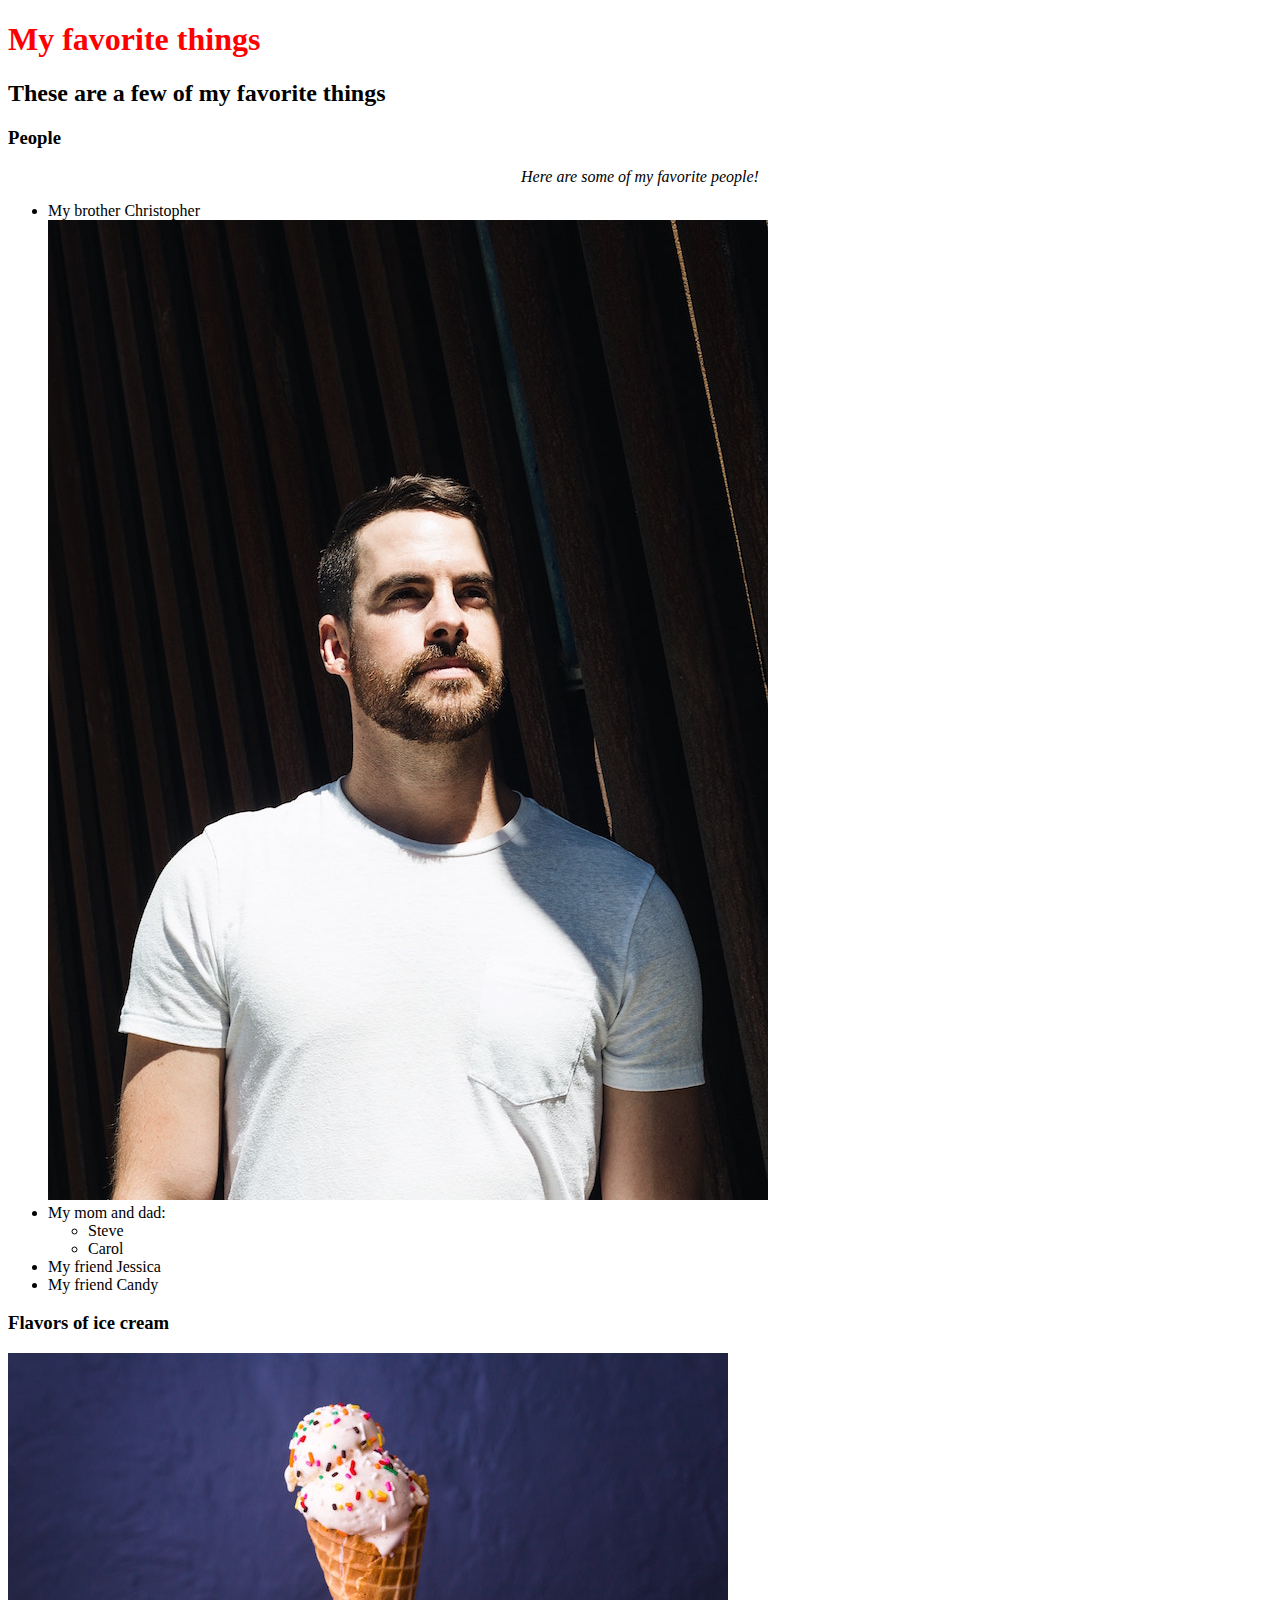
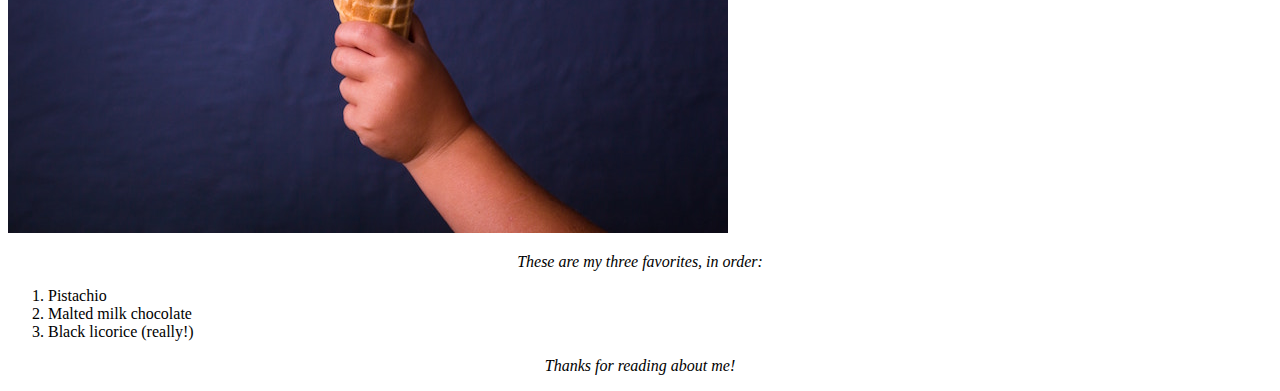
<file: index.html>
<!DOCTYPE html>
<html>
<head>
  <link href="css/styles.css" rel="stylesheet" type="text/css">
  <title>Janice's Favorite things</title>
</head>
<body>
  <h1>My favorite things</h1>
  <h2>These are a few of my favorite things</h2>

  <h3>People</h3>
  <p>Here are some of my favorite people!</p>
  <ul>
      <li>My brother Christopher</li>
      <img src="img/dude.jpg" alt="Photo of a dude">
      <li>My mom and dad:
        <ul>
          <li>Steve</li>
          <li>Carol</li>
        </ul>
      </li>
      <li>My friend Jessica</li>
      <li>My friend Candy</li>
    </ul>

  <h3>Flavors of ice cream</h3>
    <img src="img/patrick-fore-380241.jpg" alt="Pretty Icecream">
  <p>These are my three favorites, in order:</p>
  <ol>
    <li>Pistachio</li>
    <li>Malted milk chocolate</li>
    <li>Black licorice (really!)</li>
  </ol>

  <p>Thanks for reading about me!</p>
</body>
</html>
</file>
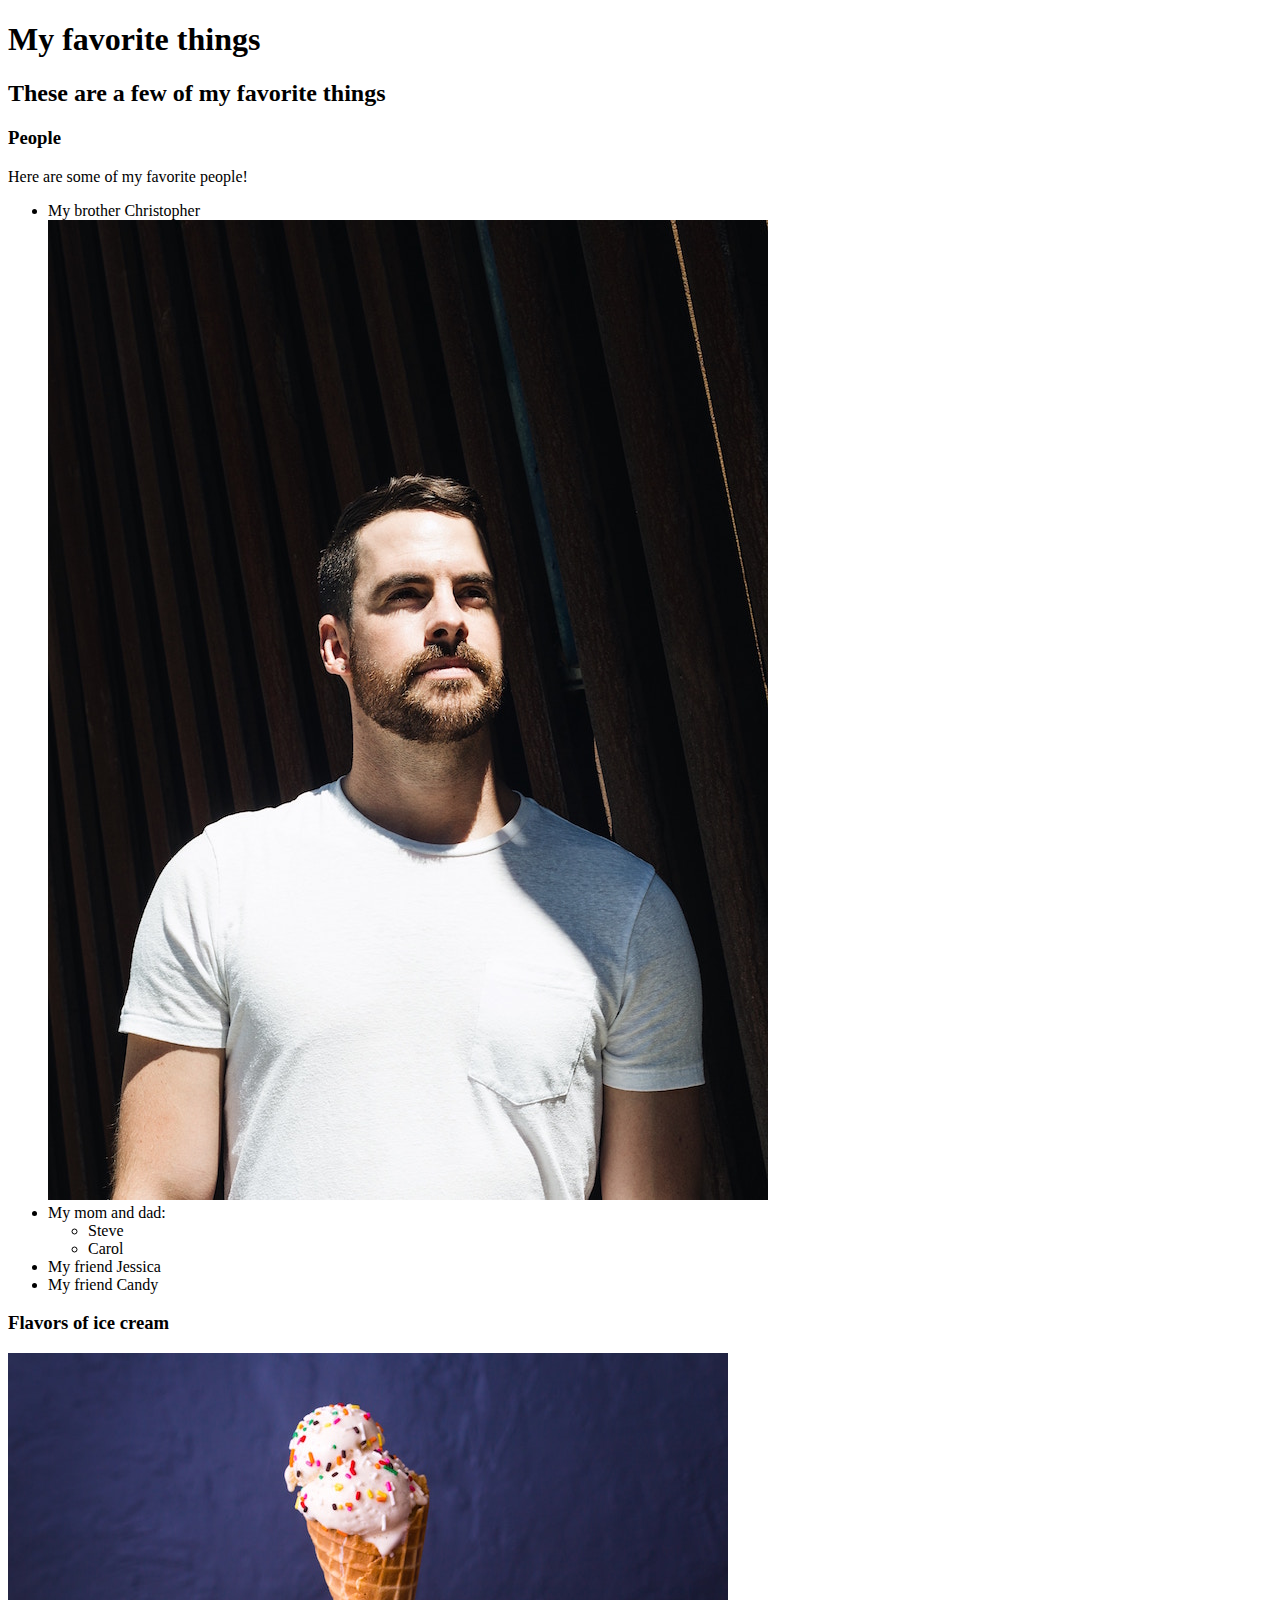
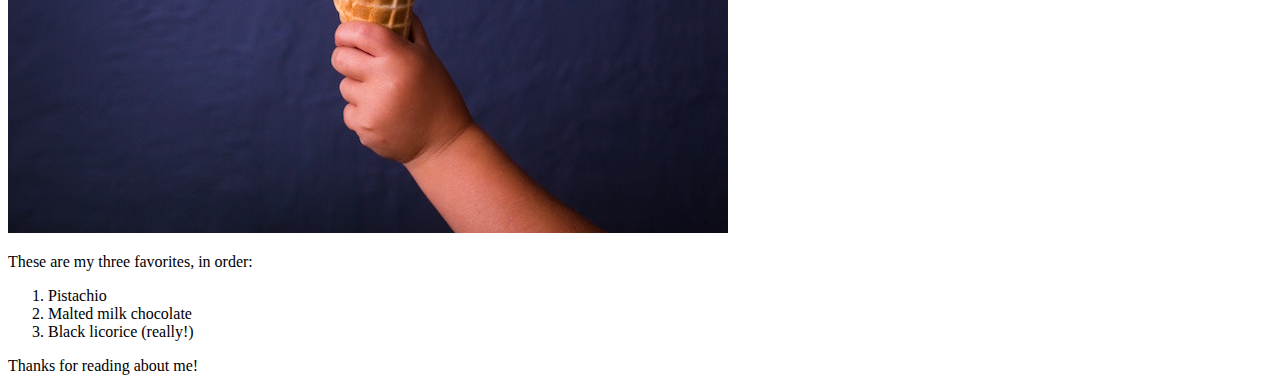
<file: my-favorite-things.html>
<!DOCTYPE html>
<html>
<head>
  <title>Janice's Favorite things</title>
</head>
<body>
  <h1>My favorite things</h1>
  <h2>These are a few of my favorite things</h2>

  <h3>People</h3>
  <p>Here are some of my favorite people!</p>
  <ul>
      <li>My brother Christopher</li>
      <img src="img/dude.jpg" alt="Photo of a dude">
      <li>My mom and dad:
        <ul>
          <li>Steve</li>
          <li>Carol</li>
        </ul>
      </li>
      <li>My friend Jessica</li>
      <li>My friend Candy</li>
    </ul>

  <h3>Flavors of ice cream</h3>
    <img src="img/patrick-fore-380241.jpg" alt="Pretty Icecream">
  <p>These are my three favorites, in order:</p>
  <ol>
    <li>Pistachio</li>
    <li>Malted milk chocolate</li>
    <li>Black licorice (really!)</li>
  </ol>

  <p>Thanks for reading about me!</p>
</body>
</html>
</file>
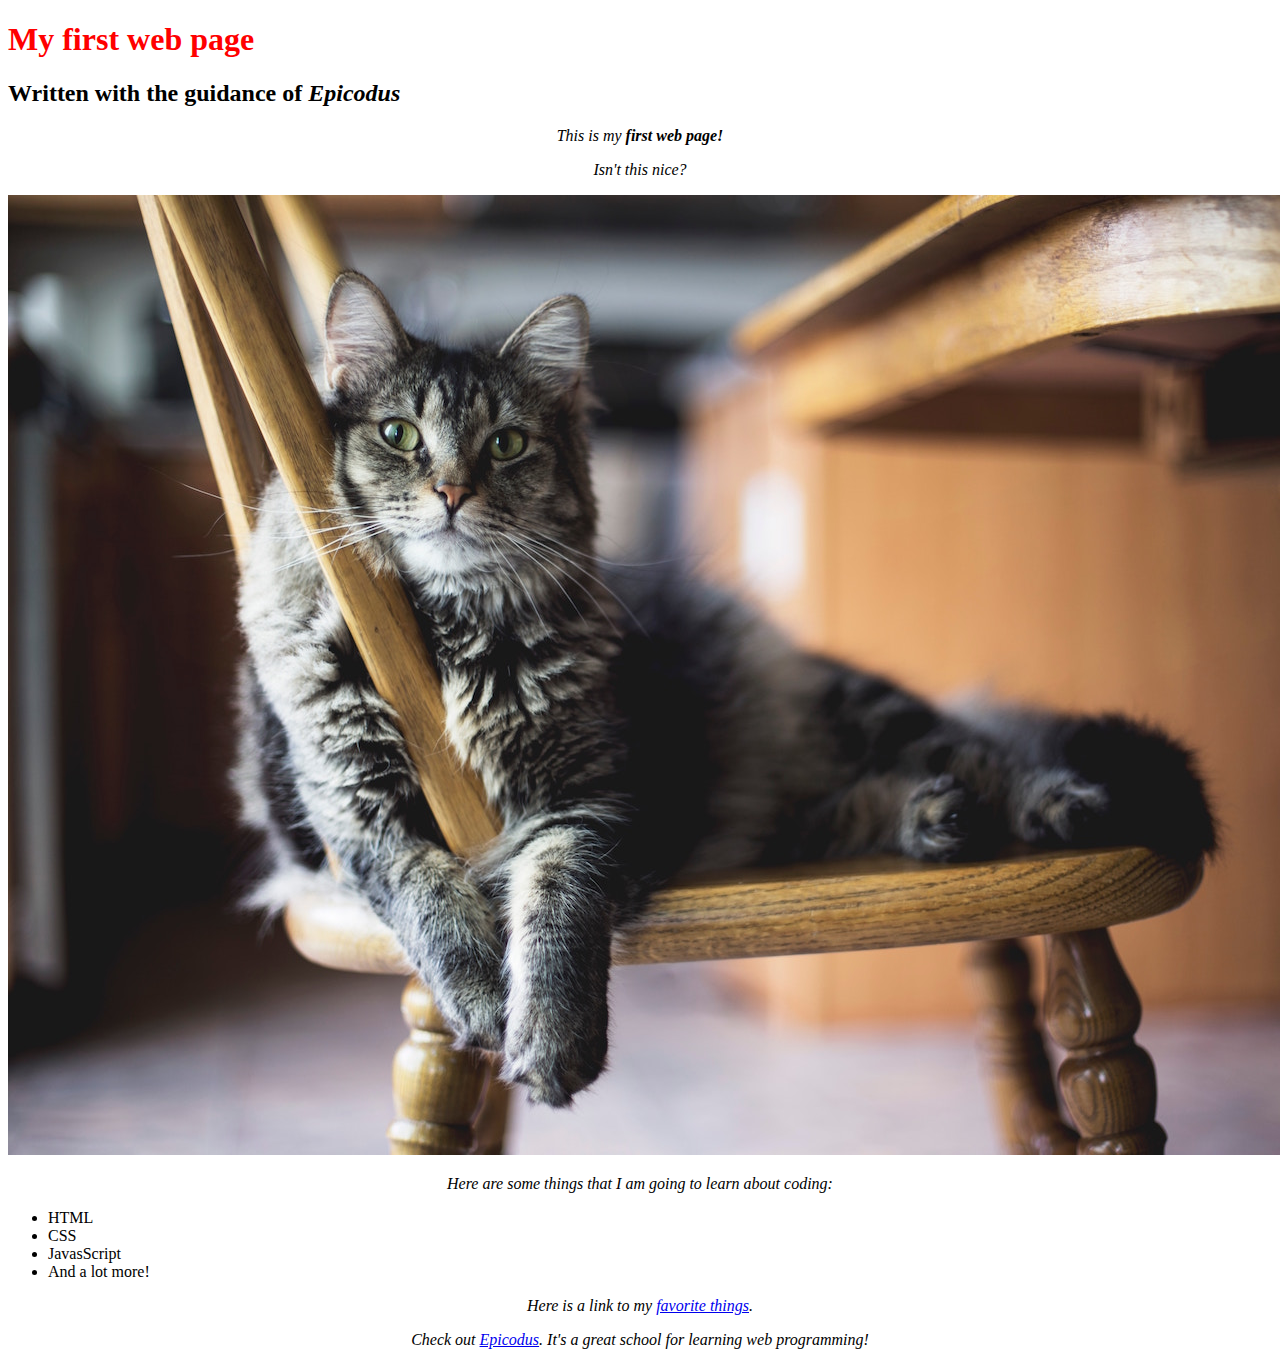
<file: my-first-webpage.html>
<!DOCTYPE html>
<html>
  <head>
    <meta charset="utf-8">
    <link href="css/styles.css" rel="stylesheet" type="text/css">
    <title>Web page #1</title>
  </head>
  <body>
    <h1>My first web page</h1>
    <h2>Written with the guidance of <em>Epicodus</em></h2>

    <p>This is my <strong>first web page!</strong></p>
    <p>Isn't this nice?</p>

    <img src="img/kari-shea-234355.jpg" alt="A cute photo of a kitten.">
    <p>Here are some things that I am going to learn about coding:</p>
    <ul>
      <li>HTML</li>
      <li>CSS</li>
      <li>JavasScript</li>
      <li>And a lot more!</li>
    </ul>
    <p>Here is a link to my <a href="my-favorite-things.html">favorite things</a>.</p>

    <p>Check out <a href="http://www.epicodus.com/">Epicodus</a>. It's a great school for learning web programming!</p>
  </body>
</html>
</file>
<file: css/styles.css>
h1 {
  color: red;
}

p {
  font-style: italic;
  text-align: center;
  line-height: normal;

h2 {
  font-family: cursive;
  font-weight: 100;
}

ul {
  color: blue;
  font-size: 2em;
}
</file>
